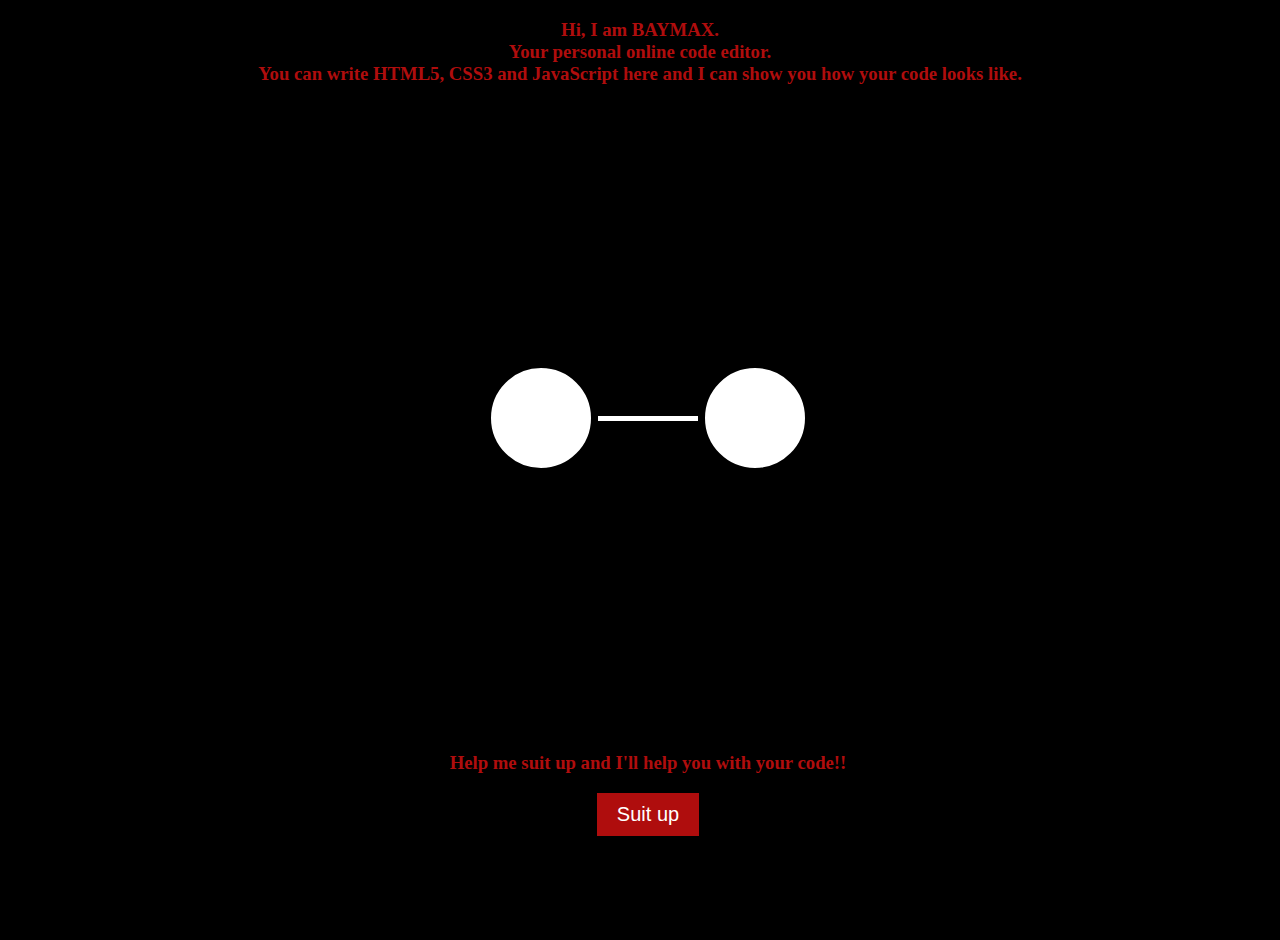
<file: index.html>
<!DOCTYPE html>
<html lang="en">
<head>
    <meta charset="UTF-8">
    <meta name="viewport" content="width=device-width, initial-scale=1.0">
    <link rel="stylesheet" href="style.css">
    <title>BAYMAX</title>
</head>
<body class="index">
    <h3>Hi, I am BAYMAX. <br> Your personal online code editor. <br>
        You can write HTML5, CSS3 and JavaScript here and I can show you how your code looks like.
    </h3>
    <div class="container">
        <div class="eye"></div>
        <div class="line"></div>
        <div class="eye"></div>
    </div>
    <footer>
        <h3>Help me suit up and I'll help you with your code!!</h3>
        <button><a href="suitup.html">Suit up</a></button>
    </footer>
</body>
</html>
</file>
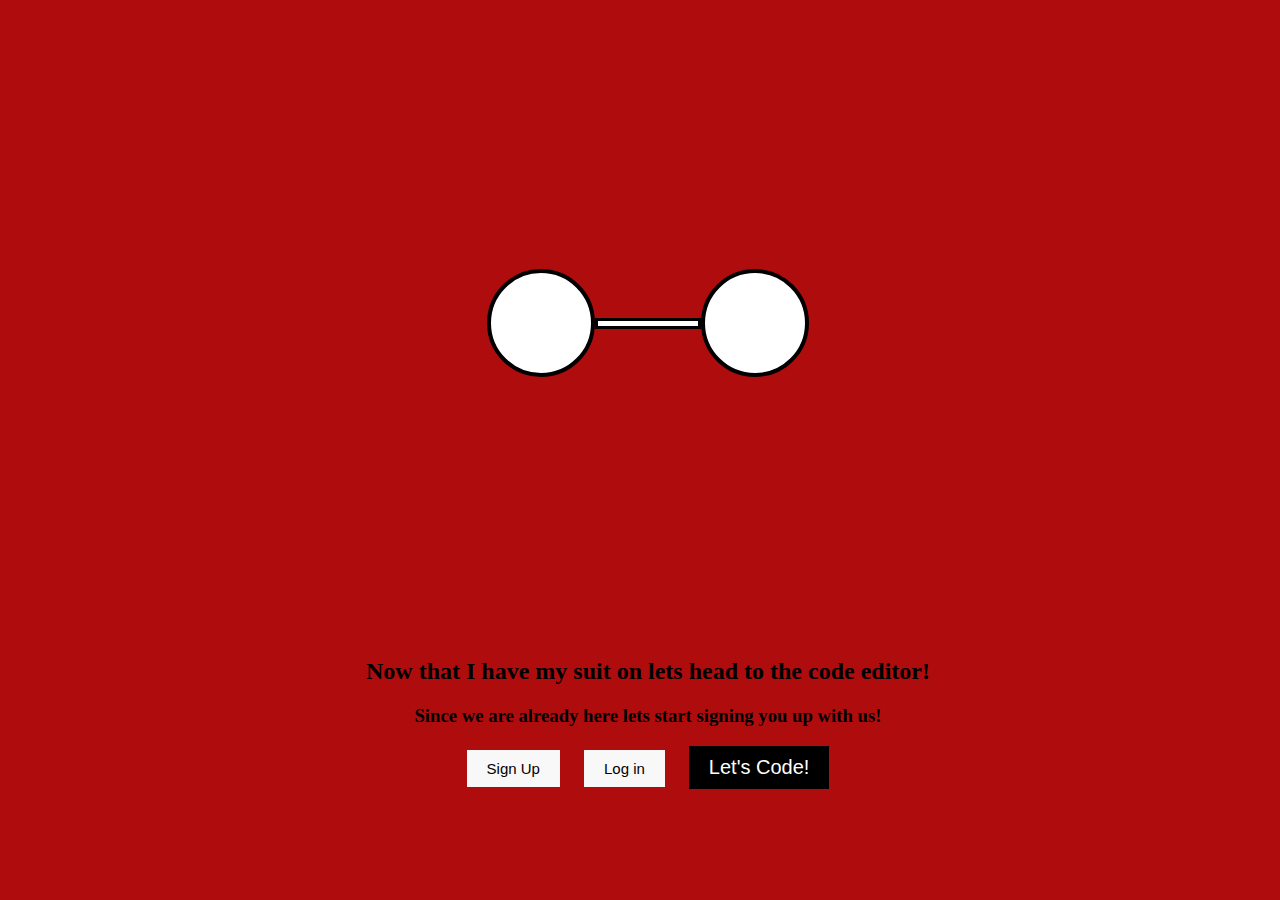
<file: suitup.html>
<!DOCTYPE html>
<html lang="en">
<head>
    <meta charset="UTF-8">
    <meta name="viewport" content="width=device-width, initial-scale=1.0">
    <link rel="stylesheet" href="style.css">
    <title>Suit Up</title>
</head>
<body>
    <div class="container" id="suit">
        <div class="eye"></div>
        <div class="line"></div>
        <div class="eye"></div>
    </div>
    <footer id="suit">
        <h2>
            Now that I have my suit on lets head to the code editor!
        </h2>
        <div class="login">
            <h3 class="login">
                Since we are already here lets start signing you up with us!
            </h3>
            <button id="signup">Sign Up</button>
            <button id="login">Log in </button>
            <button id="code">
                Let's Code!
            </button>
        </div>
    </footer>
    
</body>
</html>
</file>
<file: style.css>
body{
    background-color: rgb(175, 13, 13);
}

.index{
    background-color: black;
}

h3{
    color: rgb(175, 13, 13);
    text-align: center;
}

.container{
    background-color: black;
    width: 100vw;
    height: 70vh;
    display: flex;
    justify-content: center;
    align-items: center;
}

.login{
    color: black;
    text-align: center;
}

#signup{
    margin-top: 20px;
    padding: 10px 20px;
    margin: 0 10px;
    border: 10px;
    background-color: rgb(248, 248, 248);
    color: rgb(0, 0, 0);
    font-size: 15px;

}

#login{
    margin-top: 20px;
    padding: 10px 20px;
    margin: 0 10px;
    border: 10px;
    background-color: rgb(248, 248, 248);
    color: rgb(0, 0, 0);
    font-size: 15px;
}

#suit{
    background-color: rgb(175, 13, 13);
}

h2{
    text-align: center;
}

.eye{
    width: 100px;
    height: 100px;
    background-color: white;
    border: 4px solid black;
    border-radius: 50%;
    animation: blink 10s infinite;
    position: relative;
    overflow: hidden;
}

.line{
    width: 100px;
    height: 5px;
    background-color: white;
    border: 3px solid black;
    position: relative;

    overflow: hidden;
}

footer{
    width: 100vw;
    height: 20vh;
    text-align: center;
    background-color: black;
}

button{
    margin-top: 20px;
    padding: 10px 20px;
    margin: 0 10px;
    border: 10px;
    background-color: rgb(175, 13, 13);
    color: white;
    font-size: 20px;
}

#code{
    margin-top: 20px;
    padding: 10px 20px;
    margin: 0 10px;
    border: 10px;
    background-color: rgb(0, 0, 0);
    color: white;
    font-size: 20px;
}

a{
    text-decoration: none;
    color: white;
}

@keyframes blink {
    0%, 20%, 40%, 60%, 80%, 100% {
        height: 100px;
    }
    10%, 30%, 50%, 70%, 90% {
        height: 0;
    }
    20%, 100% {
        height: 100px;
    }
}
</file>
